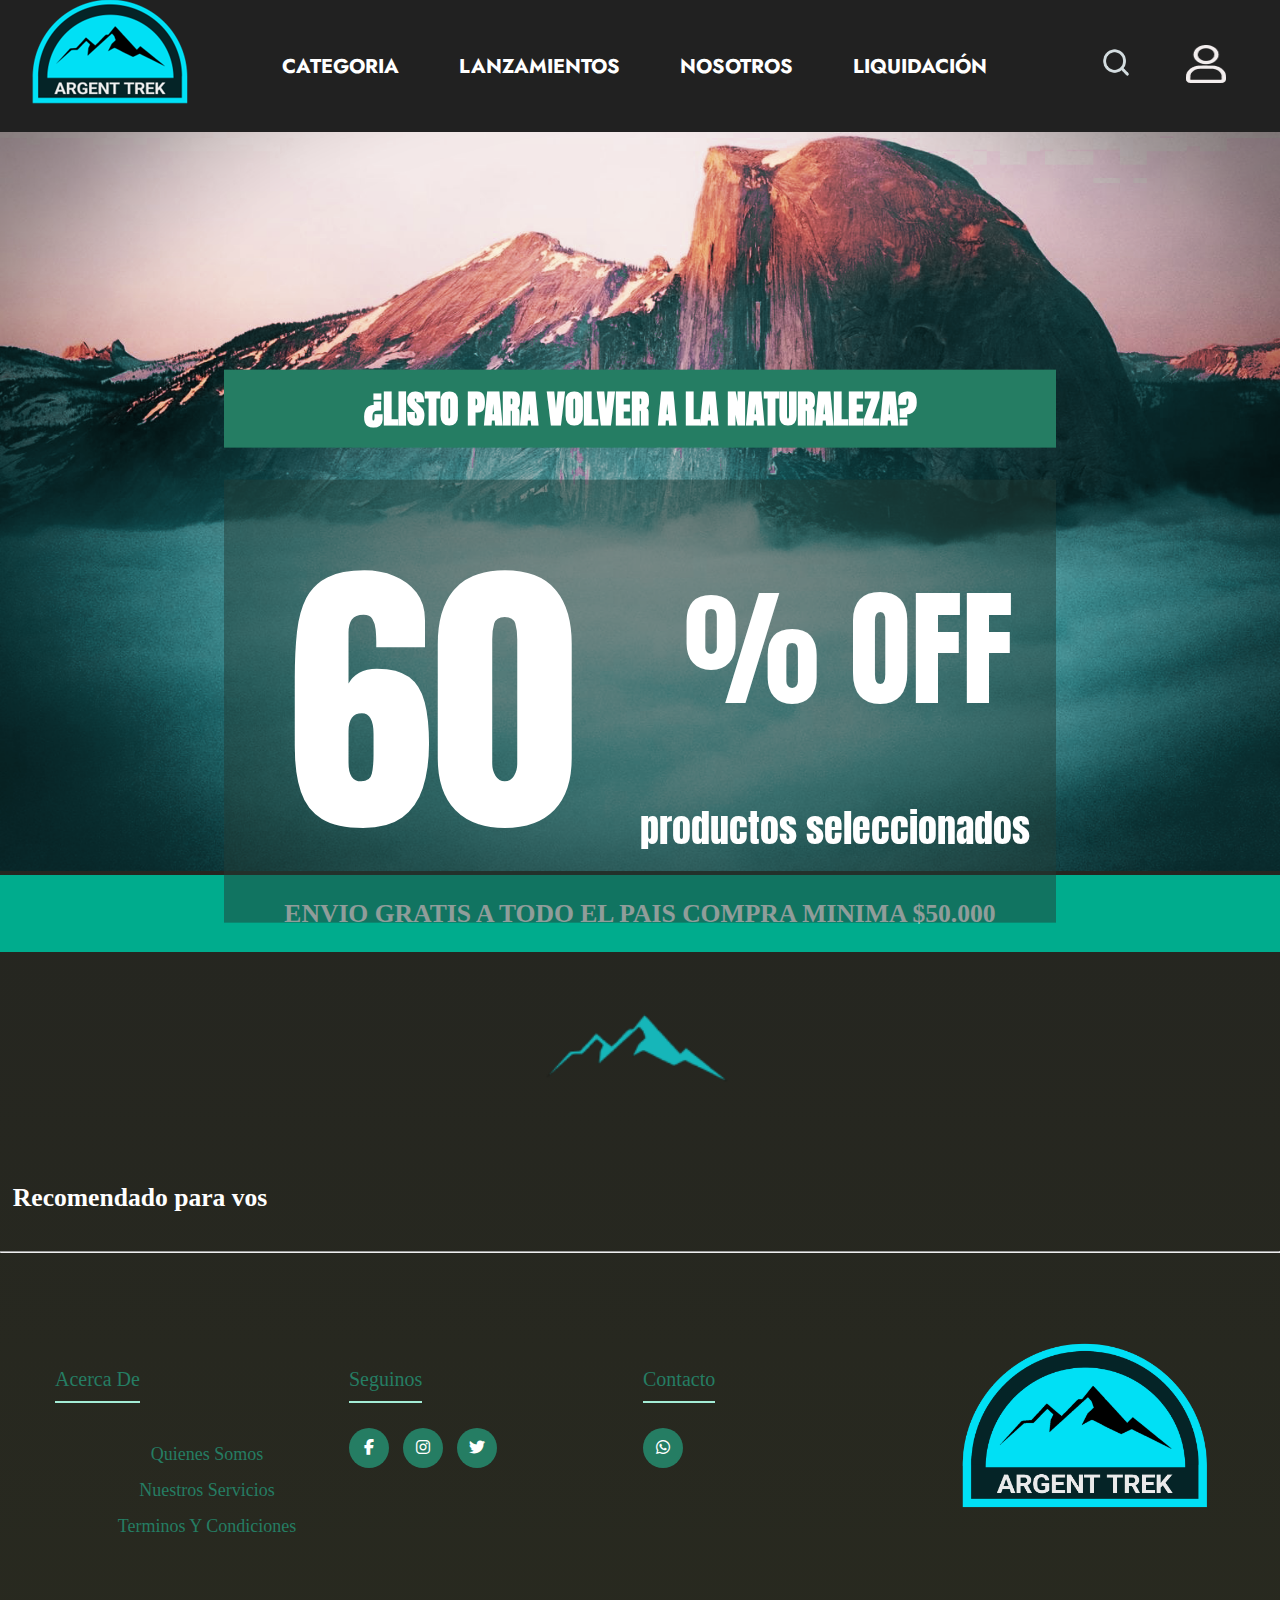
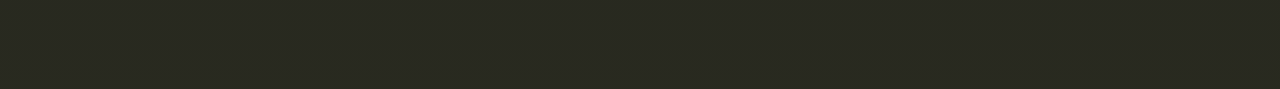
<file: index.html>
<!DOCTYPE html>
<html lang="es">
<head>
    <meta charset="UTF-8">
    <meta name="viewport" content="width=device-width, initial-scale=1.0">
    <link rel="stylesheet" href="styles/styles.css">
    <title>Proyecto Codo a Codo</title>
    <link rel="preconnect" href="https://fonts.googleapis.com">
    <link rel="preconnect" href="https://fonts.gstatic.com" crossorigin>
    <link href="https://fonts.googleapis.com/css2?family=Itim&family=Jost:ital,wght@0,100..900;1,100..900&display=swap" rel="stylesheet">
    <link rel="preconnect" href="https://fonts.googleapis.com">
<link rel="preconnect" href="https://fonts.gstatic.com" crossorigin>
<link href="https://fonts.googleapis.com/css2?family=Anton&family=Itim&family=Jost:ital,wght@0,100..900;1,100..900&display=swap" rel="stylesheet">
<link rel="stylesheet" href="https://cdnjs.cloudflare.com/ajax/libs/font-awesome/6.2.1/css/all.min.css">
</head>

<body>
    <header>
        <div id="logo">
            <a href="#inicio"><img class="logo-header" src="img/logo1.png" alt="Logo Proyecto" /></a>
        </div>
        <nav>
            <ul id="menu-principal">
                <li class="menu-item"><a href="#categoria">CATEGORIA</a></li>
                <li class="menu-item"><a href="./pages/lanzamientos.html">LANZAMIENTOS</a></li>
                <li class="menu-item"><a href="./pages/nosotros.html">NOSOTROS</a></li>
                <li class="menu-item"><a href="./pages/liquidaciones.html" target="_blank">LIQUIDACIÓN</a></li>
                
            </ul>
            
        </nav>
        <div class="iconos">
            <a href="#busqueda"><img class="search" src="img/search.png" alt="busqueda"             width="40"/></a>
            <a href="./pages/registro.html"><img class="user" src="img/user_layerstyle.png" alt="usuaruio"             width="40"/></a>
        </div>

    </header>
    <hr />
    <main>
        <section id="inicio">
            <div class="contenedor-imagen">
                <img class="img-portada" src="./img/portada.png" alt="Descripción de la imagen">
                <div class="texto-superpuesto">
                    <h2>¿LISTO PARA VOLVER A LA NATURALEZA? </h2>
                    <div class="contenedor-texto">
                        <span class="tex-porcentaje">60 </span>
                        <div class="colum2">
                            <span class="porcentaje">% OFF</span>
                            <span  class="prod-seleccionados">productos seleccionados</span>
                        </div>
                    </div>
                </div>
            </div>
        </section>
        <div class="envio-gratis">
            <h3>ENVIO GRATIS A TODO EL PAIS COMPRA MINIMA $50.000</h3>
        </div>
        <div class="logo-main">
            <img src="./img/logo.png" alt="logo-main">
        </div>
            <!-- Contenedor de recomendaciones -->
        <div id="contenedor-productos" class=""></div>
    </main>

     
 <hr>
 <footer class="footer">
     
     <div class="container">
         
         <div class="footer-row">
             

            <div class="footer-links">
         
               <h4>acerca de</h4>
               <ul >
                  <li><a href="./pages/nosotros.html"> quienes somos</a></li>
                  <li><a href="#"> nuestros servicios</a></li>
                  <li><a href="#"> terminos y condiciones</a></li>
                  
               </ul>
             </div>
             
                 

             <div class="footer-links">
                 <h4>seguinos</h4>
                 <div class="social-links">
                 
                        <a href="./pages/face.html" target="_blank"><i class="fab fa-facebook-f"></i></a>
                        <a href="./pages/instagram.html" target="_blank"><i class="fab fa-instagram"></i></a>
                        <a href="./pages/twiter.html" target="_blank"><i class="fab fa-twitter"></i></a>
                        
                        
                        
                 </div>
             </div>

             <div class="footer-links">
                 <h4>contacto</h4>
                 <div class="social-links">
                 
                        
                        <a href="./pages/wsp.html" target="_blank"><i class="fab fa-whatsapp"></i></a>
                        
                        
                 </div>
             </div>

             <div class="footer-links">
                 <div class="footer-logo">
                 
                    <img src="img/logoHeader.png" class="imagen-footer" alt="Logo Proyecto" />

                 </div>
                 


             </div>

             
            
         </div>
     </div>        
 </footer> 



</body>
<script src="./js/ProductRamdom.js"></script>


</html>
</file>
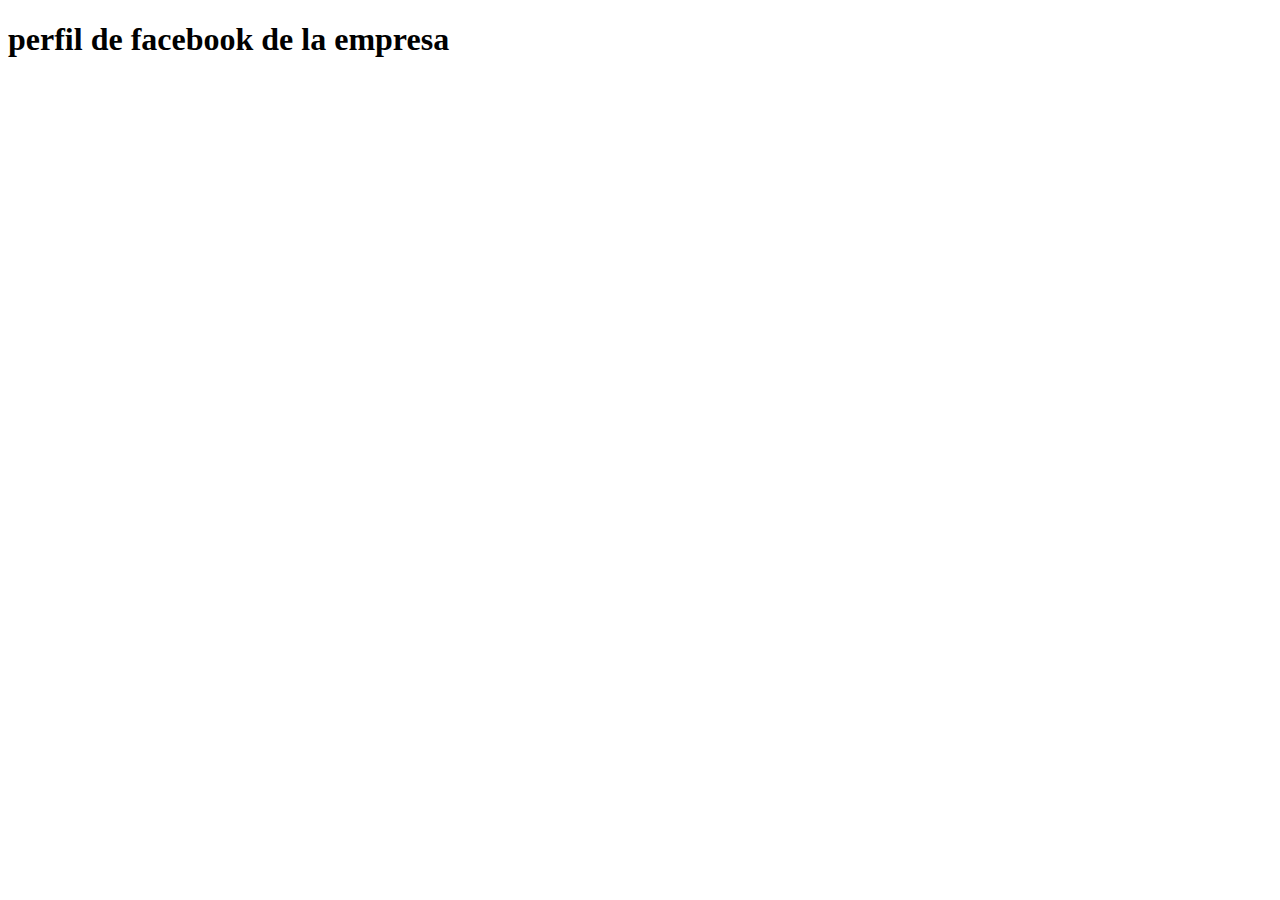
<file: pages/face.html>
<!DOCTYPE html>
<html lang="es">
<head>
    <meta charset="UTF-8">
    <meta http-equiv="X-UA-Compatible" content="IE=edge">
    <meta name="viewport" content="width=device-width, initial-scale=1.0">
    <title>Document</title>
</head>
<body>
    <h1>perfil de facebook de la empresa</h1>
</body>
</html>
</file>
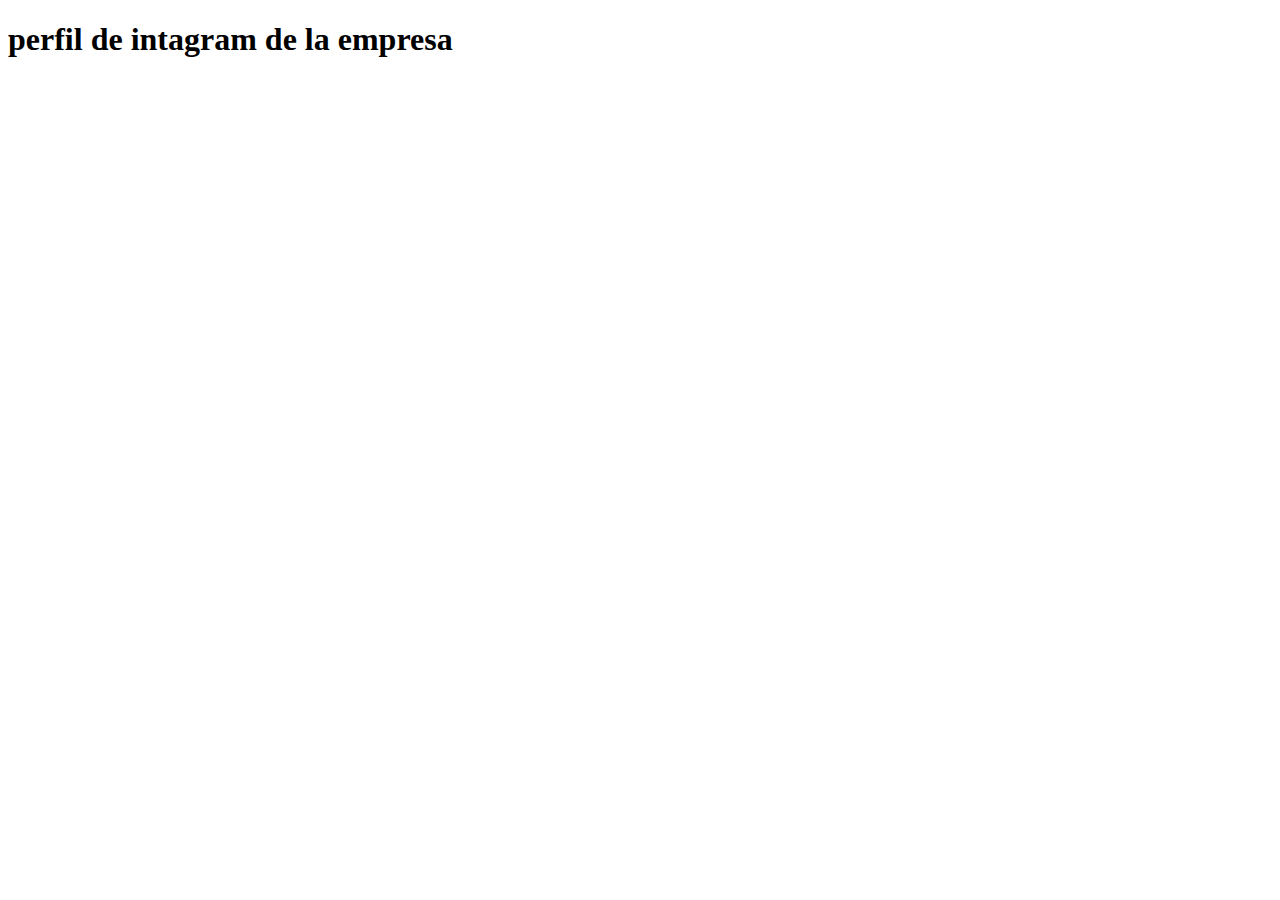
<file: pages/instagram.html>
<!DOCTYPE html>
<html lang="es">
<head>
    <meta charset="UTF-8">
    <meta http-equiv="X-UA-Compatible" content="IE=edge">
    <meta name="viewport" content="width=device-width, initial-scale=1.0">
    <title>Document</title>
</head>
<body>
    <h1>perfil de intagram de la empresa</h1>
</body>
</html>
</file>
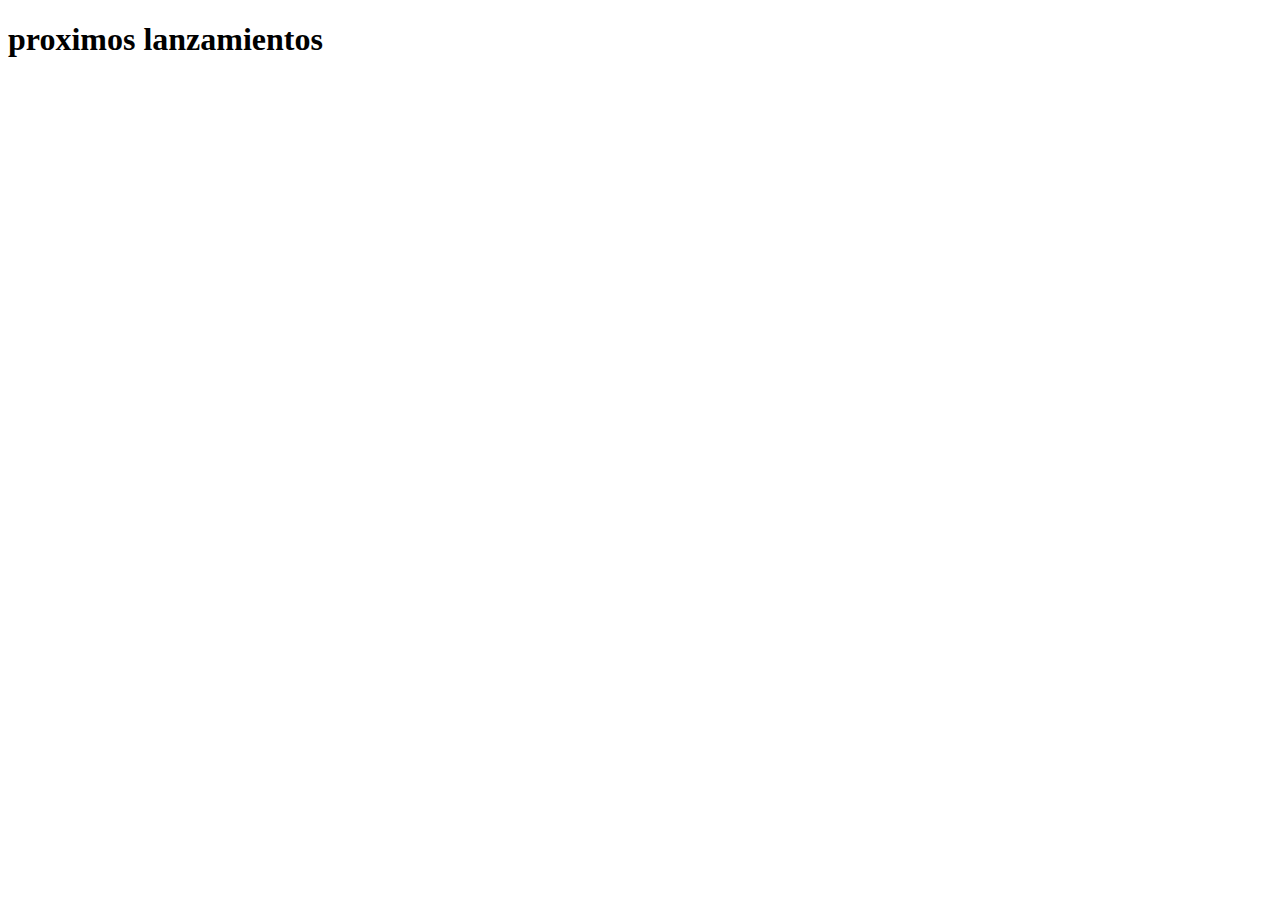
<file: pages/lanzamientos.html>
<!DOCTYPE html>
<html lang="en">
<head>
    <meta charset="UTF-8">
    <meta http-equiv="X-UA-Compatible" content="IE=edge">
    <meta name="viewport" content="width=device-width, initial-scale=1.0">
    <title>lanzamientos</title>
</head>
<body>
    <h1>proximos lanzamientos</h1>
    
</body>
</html>
</file>
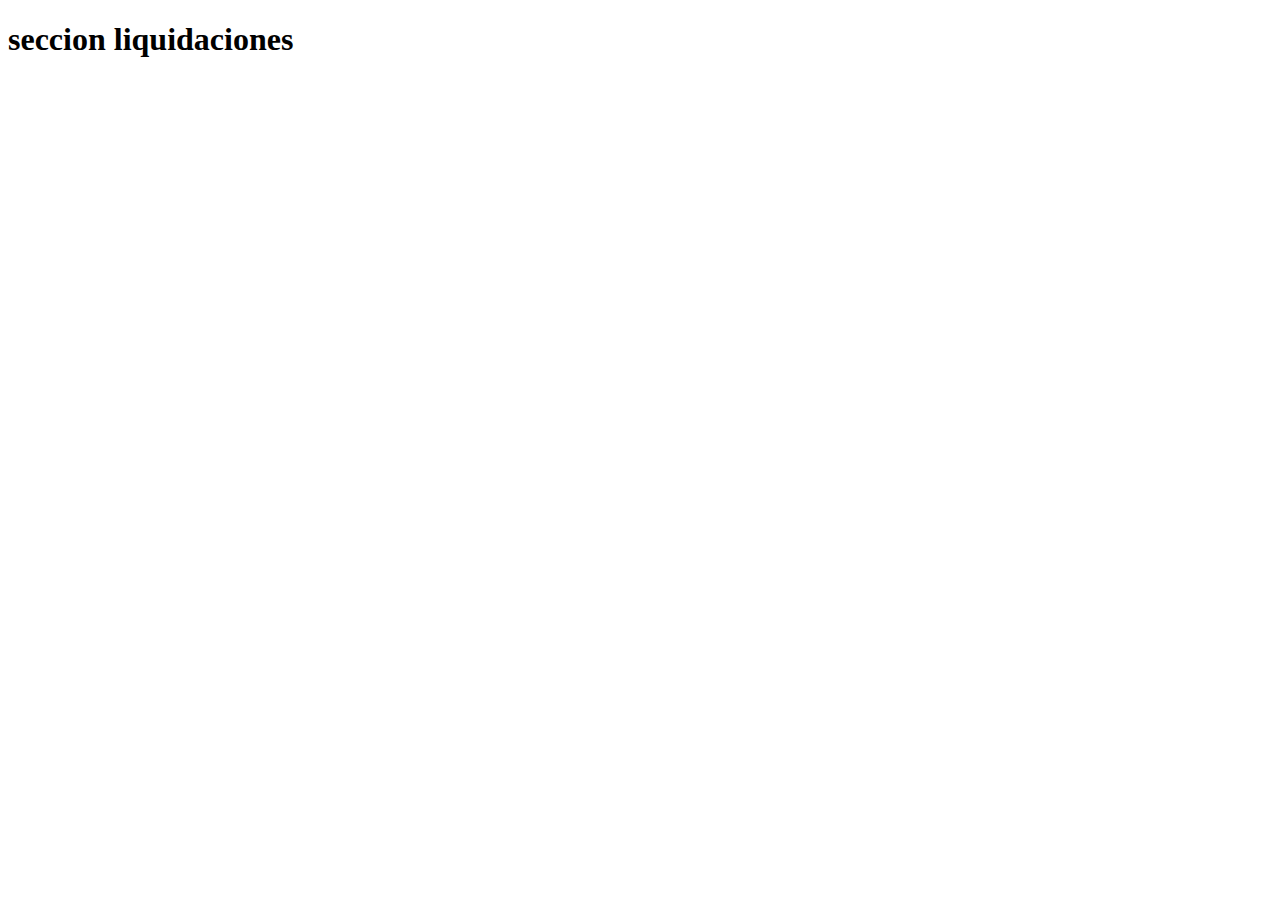
<file: pages/liquidaciones.html>
<!DOCTYPE html>
<html lang="es">
<head>
    <meta charset="UTF-8">
    <meta http-equiv="X-UA-Compatible" content="IE=edge">
    <meta name="viewport" content="width=device-width, initial-scale=1.0">
    <title>Document</title>
</head>
<body>
    <h1>seccion liquidaciones</h1>
    
</body>
</html>
</file>
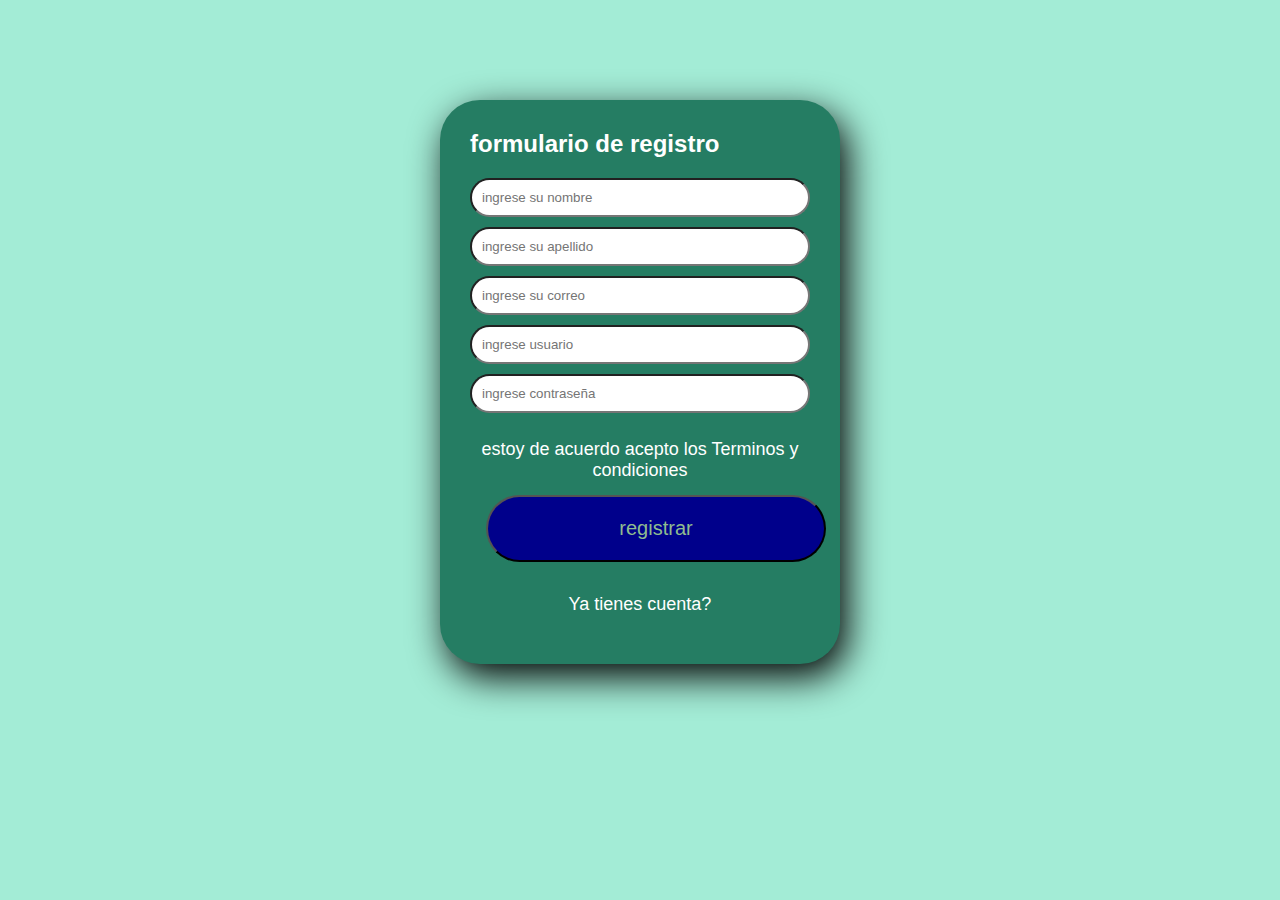
<file: pages/registro.html>
<!DOCTYPE html>
<html lang="es">
<head>
    <meta charset="UTF-8">
    <meta http-equiv="X-UA-Compatible" content="IE=edge">
    <meta name="viewport" content="width=device-width, initial-scale=1.0">
    <title>registro</title>
    <link rel="stylesheet" href="../styles/registro.css">
</head>
<body>
    <section class="formulario">
        <h3>formulario de registro</h3>

        <input class="datos" type="text" name="nombre" id="nombre" placeholder="ingrese su nombre">
        <input class="datos" type="text" name="apellido" id="apellido" placeholder="ingrese su apellido">
        <input class="datos" type="mail" name="correo" id="correo" placeholder="ingrese su correo">
        <input class="datos" type="text" name="usuario" id="usuario" placeholder="ingrese usuario">
        <input class="datos" type="password" name="contraseña" id="contraseña" placeholder="ingrese contraseña">
       
        <p>estoy de acuerdo acepto los <a href="#">Terminos y condiciones</a></p>  
       
        <input class="botonregistro" type="submit" value="registrar">
       
       <p><a href="#">Ya tienes cuenta?</a></p>
       
        
        
      
      
      </section>
    
</body>
</html>
</file>
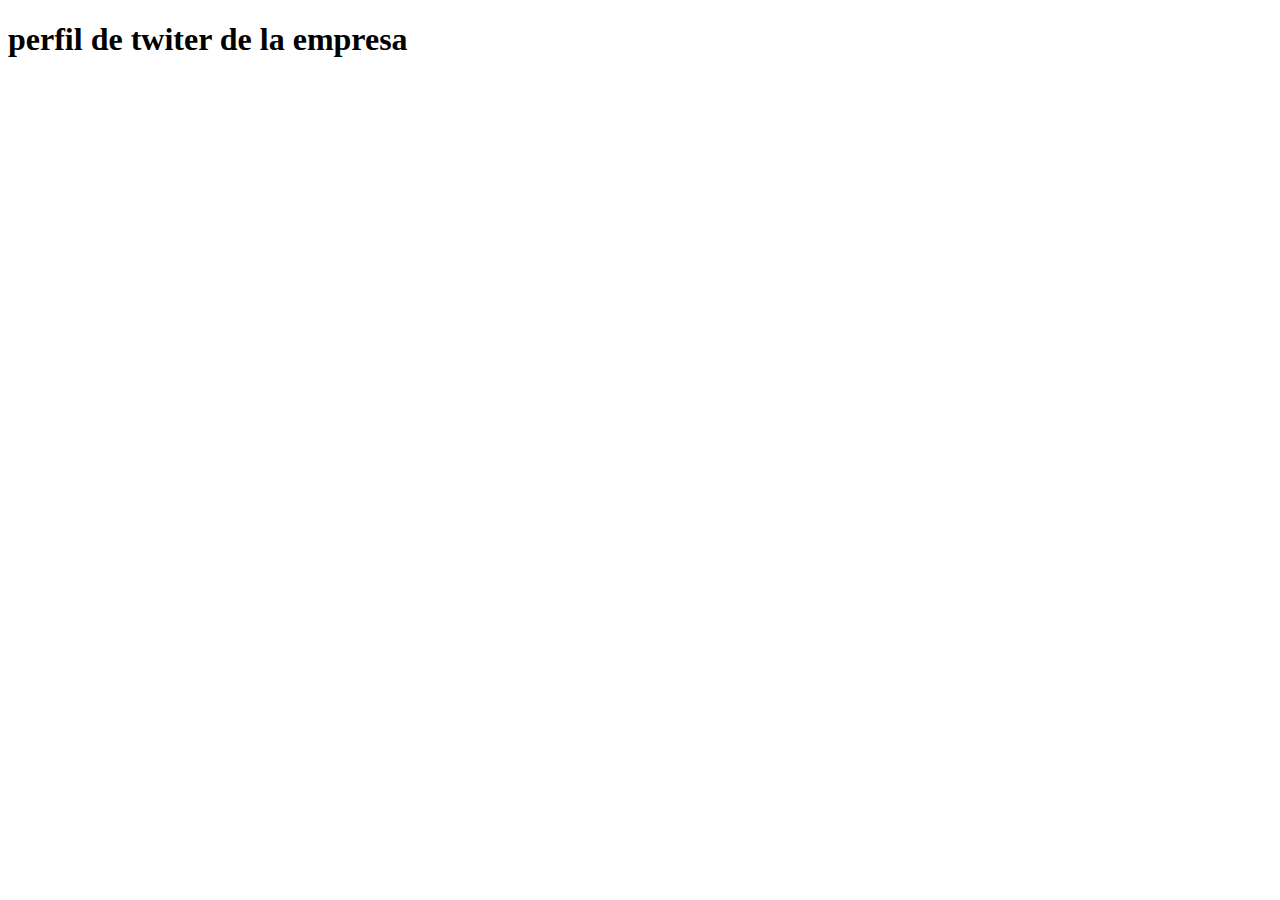
<file: pages/twiter.html>
<!DOCTYPE html>
<html lang="es">
<head>
    <meta charset="UTF-8">
    <meta http-equiv="X-UA-Compatible" content="IE=edge">
    <meta name="viewport" content="width=device-width, initial-scale=1.0">
    <title>Document</title>
</head>
<body>
    <h1>perfil de twiter de la empresa</h1>
</body>
</html>
</file>
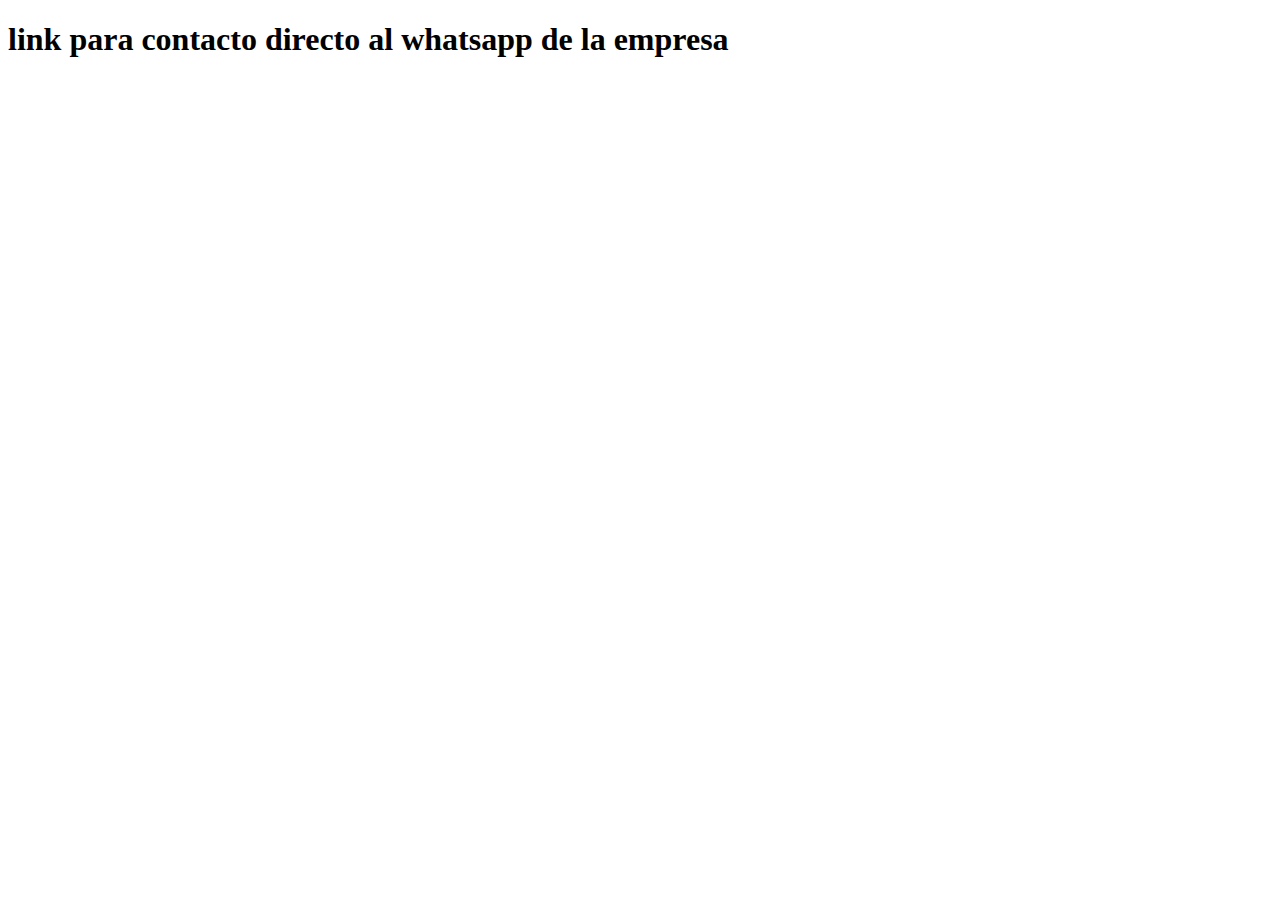
<file: pages/wsp.html>
<!DOCTYPE html>
<html lang="es">
<head>
    <meta charset="UTF-8">
    <meta http-equiv="X-UA-Compatible" content="IE=edge">
    <meta name="viewport" content="width=device-width, initial-scale=1.0">
    <title>Document</title>
</head>
<body>
    <h1>link para contacto directo al whatsapp de la empresa</h1>
</body>
</html>
</file>
<file: styles/styles.css>
@import"./components/header.css";
@import"./components/footer.css";
@import './components/categories.css';





body{
    margin: 0%;
    background: linear-gradient(to bottom, rgba(33, 33, 33, 0.8), rgba(180, 205, 2, 0.05)), rgb(33, 33, 33);
    
    
    
}
</file>
<file: styles/registro.css>
*{
    margin: 0;
    padding: 0;
    box-sizing: border-box;
    border-radius: 40px;
}
body {
    color: white;
    background-color: #A3Ecd6;
    
}

.formulario {
    width: 400px;
    padding: 30px;
    background: #257d63;
    margin: auto;
    margin-top: 100px;
    color: white;
    box-shadow: 7px 13px 37px #000;
}
h3 {
    font-size: 24px;
    margin-bottom: 20px;
    font-family: Arial, Helvetica, sans-serif;

}
.datos {
    color: #257d63;
    width: 100%;
    background: white;
    padding: 10px;
    border-radius: 40px;
    margin-bottom: 10px;
    border: 1px solido black;
}
p {
    height: 40px;
    font-size: 18px;
    font-family: Arial, Helvetica, sans-serif;
    text-align: center;
    margin-top: 16px;

}
.formulario a {
    color: white;
    text-decoration: none;

}

.formulario a:hover {
    color: blue;
    text-decoration: underline;
}
.botonregistro {
    color: darkseagreen;
    text-decoration: none;
    padding: 20px;
    width: 100%;
    font-size: 20px;
    background-color: darkblue;
    font-family:Arial, Helvetica, sans-serif ;
    margin: 16px;
    margin-bottom: none;
}
</file>
